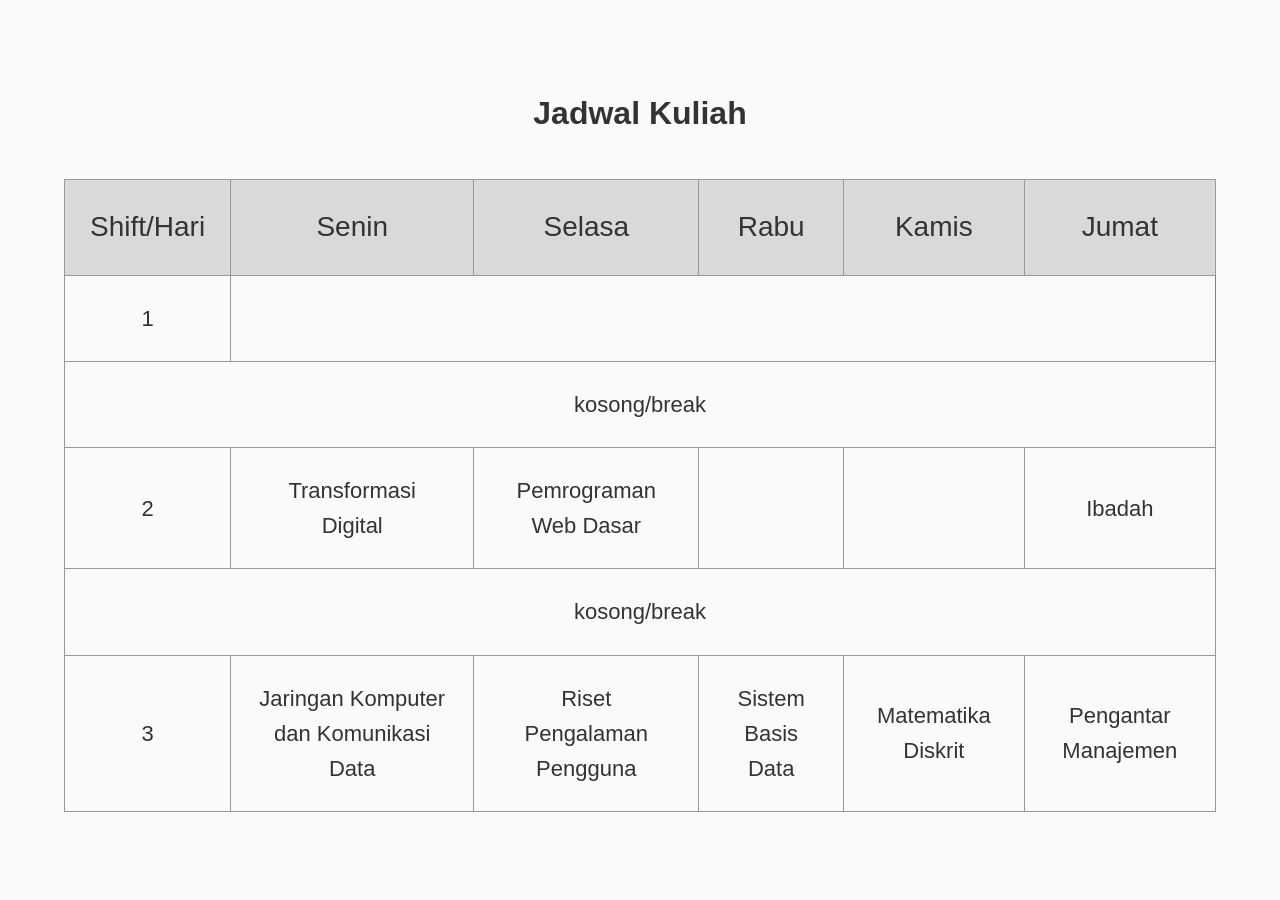
<file: jadwalkuliah.html>
<!doctype html>
<html lang="en">
  <head>
    <meta charset="UTF-8" />
    <meta name="viewport" content="width=device-width, initial-scale=1.0" />
    <title>Jadwal Kuliah</title>
    <link rel="stylesheet" href="style.css" />
  </head>
  <body class="jadwal">
    <h1>Jadwal Kuliah</h1>
    <table border="1">
      <tr>
        <th>Shift/Hari</th>
        <th>Senin</th>
        <th>Selasa</th>
        <th>Rabu</th>
        <th>Kamis</th>
        <th>Jumat</th>
      </tr>
      <tr>
        <td>1</td>
      </tr>
      <tr>
        <td colspan="6">kosong/break</td>
      </tr>
      <tr>
        <td>2</td>
        <td>Transformasi Digital</td>
        <td>Pemrograman Web Dasar</td>
        <td></td>
        <td></td>
        <td>Ibadah</td>
      </tr>
      <tr>
        <td colspan="6">kosong/break</td>
      </tr>
      <tr>
        <td>3</td>
        <td>Jaringan Komputer dan Komunikasi Data</td>
        <td>Riset Pengalaman Pengguna</td>
        <td>Sistem Basis Data</td>
        <td>Matematika Diskrit</td>
        <td>Pengantar Manajemen</td>
      </tr>
    </table>
  </body>
</html>
</file>
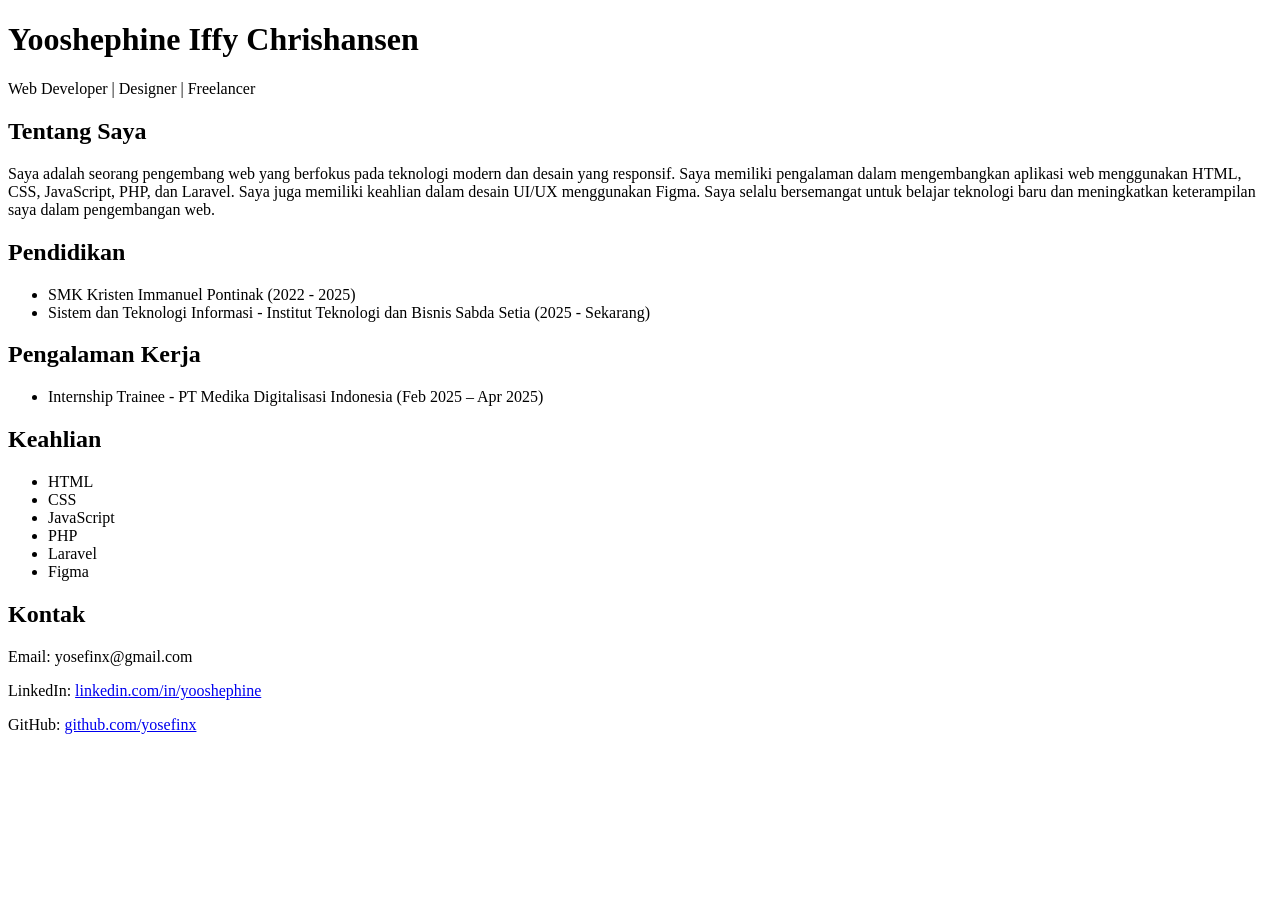
<file: portofolio.html>
<!doctype html>
<html lang="en">
  <head>
    <meta charset="UTF-8" />
    <meta name="viewport" content="width=device-width, initial-scale=1.0" />
    <title>Portfolio | Yooshephine</title>
    <!-- <link rel="stylesheet" href="style.css" /> -->
  </head>

  <body>
    <header>
      <h1>Yooshephine Iffy Chrishansen</h1>
      <p>Web Developer | Designer | Freelancer</p>
    </header>

    <main>
      <section id="about">
        <h2>Tentang Saya</h2>
        <p>
          Saya adalah seorang pengembang web yang berfokus pada teknologi modern
          dan desain yang responsif. Saya memiliki pengalaman dalam
          mengembangkan aplikasi web menggunakan HTML, CSS, JavaScript, PHP, dan
          Laravel. Saya juga memiliki keahlian dalam desain UI/UX menggunakan
          Figma. Saya selalu bersemangat untuk belajar teknologi baru dan
          meningkatkan keterampilan saya dalam pengembangan web.
        </p>
      </section>

      <section id="education">
        <h2>Pendidikan</h2>
        <ul>
          <li>SMK Kristen Immanuel Pontinak (2022 - 2025)</li>
          <li>
            Sistem dan Teknologi Informasi - Institut Teknologi dan Bisnis Sabda
            Setia (2025 - Sekarang)
          </li>
        </ul>
      </section>

      <section id="experience">
        <h2>Pengalaman Kerja</h2>
        <ul>
          <li>
            Internship Trainee - PT Medika Digitalisasi Indonesia (Feb 2025 –
            Apr 2025)
          </li>
        </ul>
      </section>

      <section id="skills">
        <h2>Keahlian</h2>
        <ul>
          <li>HTML</li>
          <li>CSS</li>
          <li>JavaScript</li>
          <li>PHP</li>
          <li>Laravel</li>
          <li>Figma</li>
        </ul>
      </section>

      <section id="contact">
        <h2>Kontak</h2>
        <p>Email: yosefinx@gmail.com</p>

        <p>
          LinkedIn:
          <a
            href="https://www.linkedin.com/in/yooshephine-iffy-chrishansen-067783347/"
            target="_blank">
            linkedin.com/in/yooshephine
          </a>
        </p>

        <p>
          GitHub:
          <a href="https://github.com/yosefinx" target="_blank">
            github.com/yosefinx
          </a>
        </p>
      </section>
    </main>
  </body>
</html>
</file>
<file: style.css>
* {
  margin: 0;
  padding: 0;
  box-sizing: border-box;
}

body {
  font-family: Arial, Helvetica, sans-serif;
  line-height: 1.6;
  background: #f9fafb;
  color: #333;
  text-align: center;
}

.jadwal {
  display: flex;
  flex-direction: column;
  justify-content: center;
  align-items: center;
  height: 100vh;
}

main {
  max-width: 1000px;
  margin: auto;
  padding: 40px 20px;
}

header {
  text-align: center;
  padding: 60px 20px;
  background: #111;
  color: white;
}
h1 {
  margin: 20px 0;
}
header h1 {
  font-size: 2.5rem;
}

header p {
  color: #bbb;
}

section {
  margin-bottom: 60px;
}

section h2 {
  font-size: 1.8rem;
  margin-bottom: 20px;
  border-bottom: 2px solid #eee;
  padding-bottom: 10px;
}

ul {
  list-style: none;
}

ul li {
  margin-bottom: 10px;
}

#skills ul {
  display: flex;
  gap: 15px;
  flex-wrap: wrap;
}

#skills li {
  background: #111;
  color: white;
  padding: 8px 16px;
  border-radius: 20px;
  font-size: 14px;
}

#skills li:hover {
  background: #2563eb;
  cursor: pointer;
}

#portfolio {
  display: flex;
  flex-direction: column;
  gap: 30px;
}

article {
  background: white;
  padding: 25px;
  border-radius: 10px;
}

article h3 {
  margin-bottom: 10px;
}

img,
video {
  width: 100%;
  max-width: 400px;
  margin: 15px 0;
  border-radius: 8px;
}

#contact a {
  color: #2563eb;
  text-decoration: none;
}

#contact a:hover {
  text-decoration: underline;
}

footer {
  text-align: center;
  padding: 20px;
  background: #111;
  color: white;
}

table {
  width: 90%;
  margin: 20px auto;
  border-collapse: collapse;
  
}

th,
td {
  border: 1px solid #999;
  padding: 25px;
  font-size: 22px;
  text-align: center;
}

th {
  font-size: 28px;
  font-weight: 100;
  background: #d9d9d9;
}
</file>
